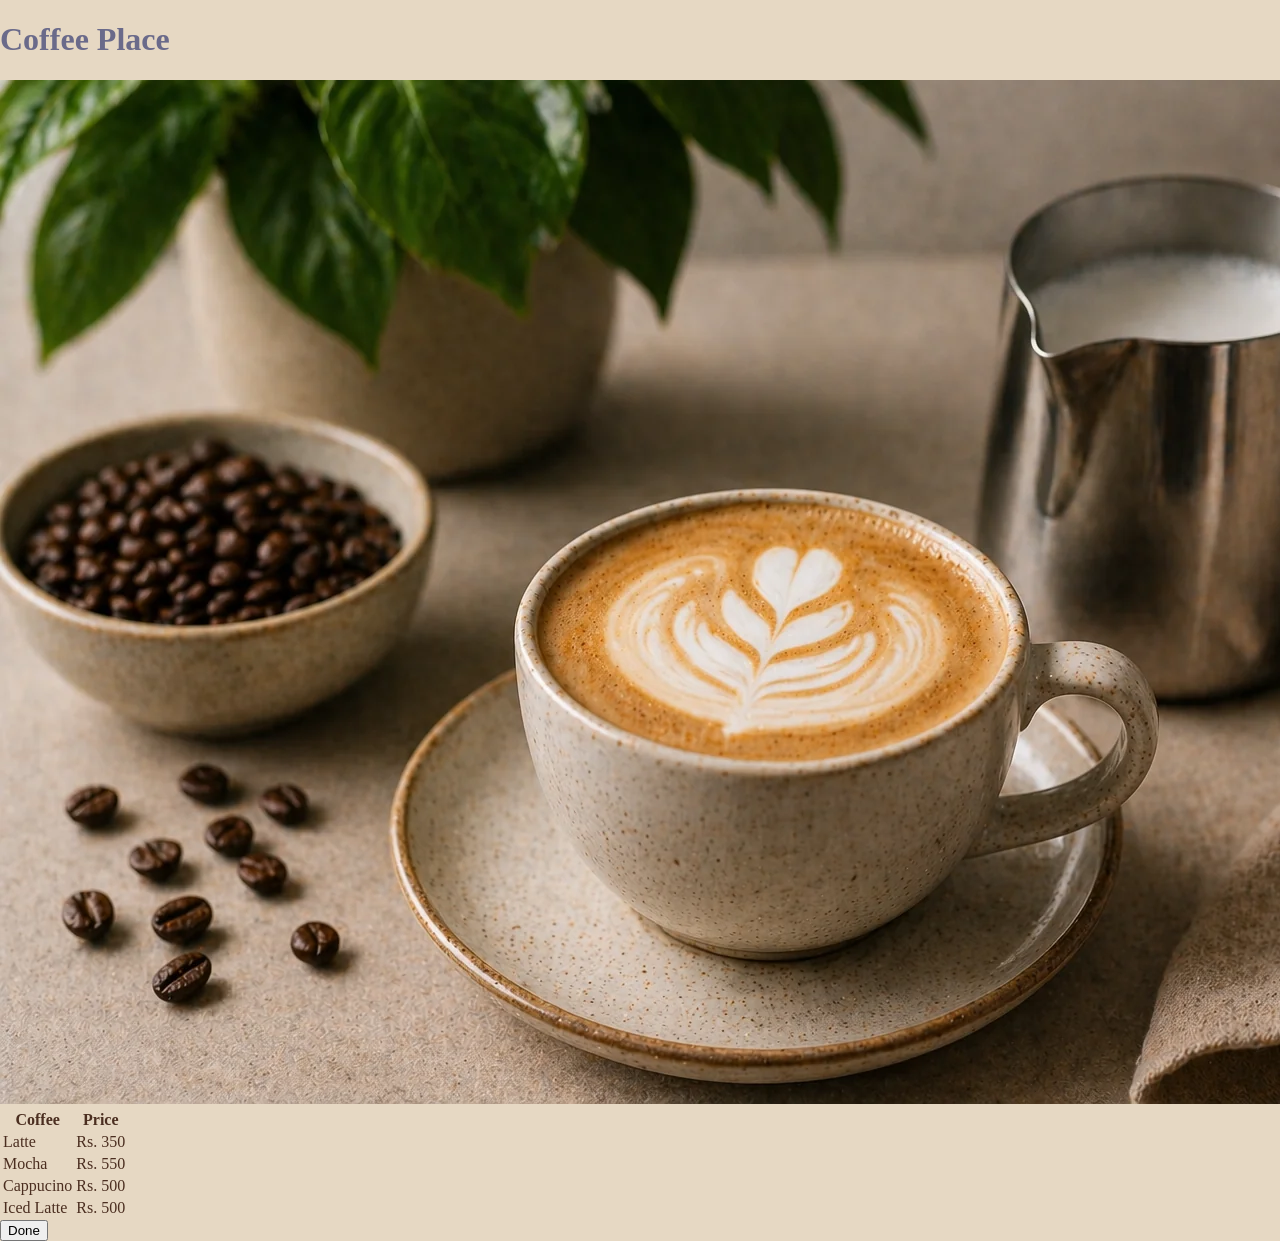
<file: index.html>
<!-- Ayesha Khan 26i3165 SE-D -->


<!DOCTYPE html>
<html lang="en">
<head>
    <meta charset="UTF-8">
    <meta name="viewport" content="width=<device-width>, initial-scale=1.0">
    <title>Document</title>
    <link rel="stylesheet" href="style.css">

</head>


<body>
    <h1>Coffee Place</h1>
  <img src="coffee image.webp" alt="alternatetext">

   <table>
  <tr>
    <th>Coffee</th>
    <th>Price</th>
    
  </tr>
  <tr>
    <td>Latte</td>
    <td>Rs. 350</td> 
   </tr>
    <tr>
    <td>Mocha</td>
    <td>Rs. 550</td>

  </tr>
  <tr>
    <td>Cappucino</td>
    <td>Rs. 500</td>

  </tr>
<tr>
    <td>Iced Latte</td>
    <td>Rs. 500</td>

  </tr>

</table>



<button onclick="myFunction()">Done</button>

<script>
function myFunction() {
  alert("Order has been confirmed!");
}
</script>

</body>

</html>
</file>
<file: style.css>
body {
  background-color: rgb(230, 220, 176);
}
h1 {
  color: rgb(106, 106, 138);
}
p {
  color: red;
}


body {
    background-color: #e6d8c3;
    font-family: "Times New Roman", serif;
    margin: 0;
    color: #4b2e20;
}

.about {
    text-align: center;
    padding: 25px;
}

    .about h1 {
        color: #4b2e20;
        font-size: 36px;
    }

    .about p {
        font-size: 20px;
        line-height: 1.6;
    }

.coffee-gallery {
    display: grid;
    grid-template-columns: repeat(2, 1fr);
    gap: 25px;
    width: 80%;
    margin: 20px auto;
}

.coffee-card {
    background-color: #f5eee4;
    text-align: center;
    padding: 15px;
    border-radius: 10px;
}

    .coffee-card img {
        width: 100%;
        height: 250px;
        object-fit: cover;
        border-radius: 8px;
    }

    .coffee-card h2 {
        color: #5c3522;
    }

    .coffee-card p {
        color: #795036;
        font-size: 18px;
    }

@media (max-width: 600px) {
    .coffee-gallery {
        grid-template-columns: 1fr;
    }
}
</file>
